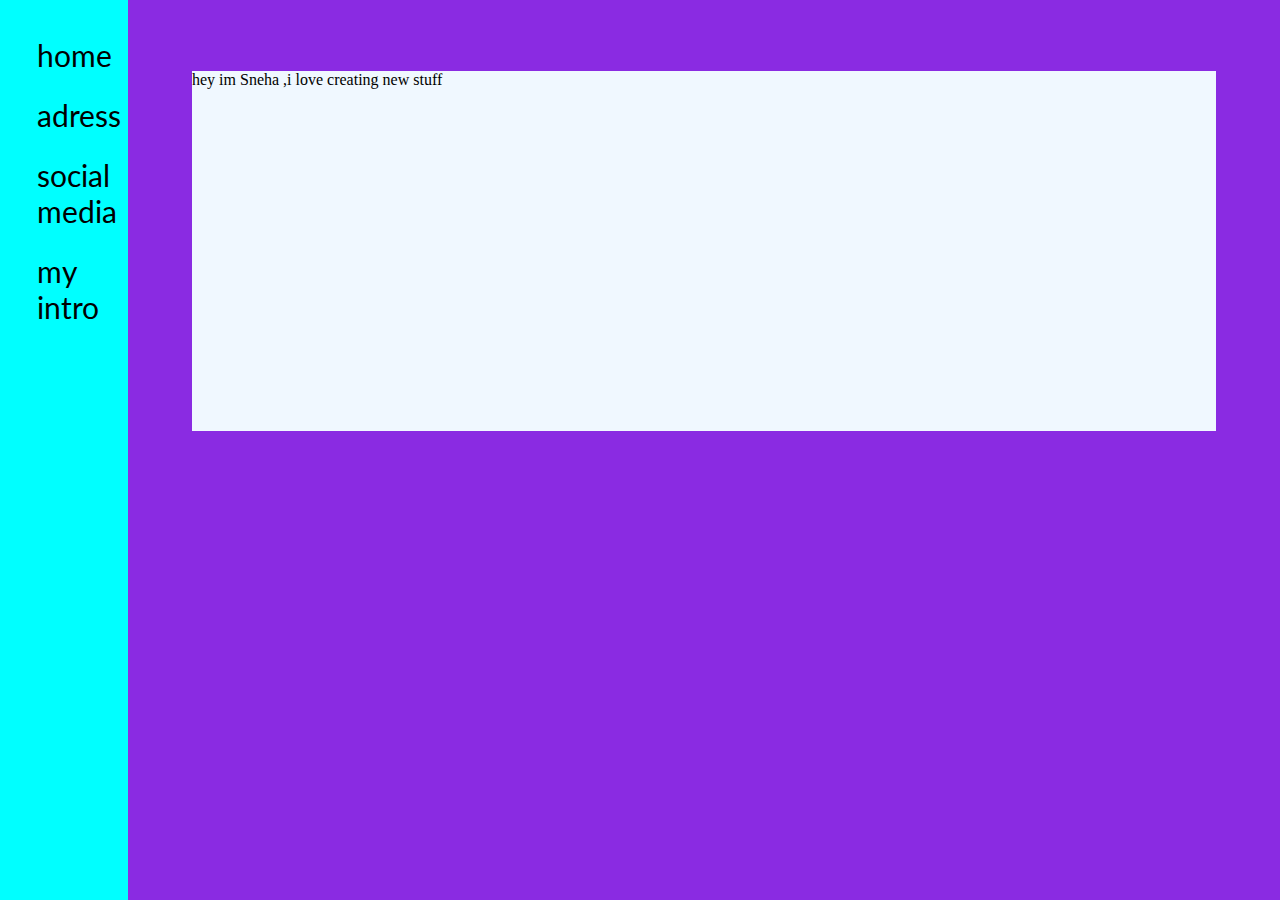
<file: index.html>
<!DOCTYPE html>
<html lang="en">
<head>
    <meta charset="UTF-8">
    <meta http-equiv="X-UA-Compatible" content="IE=edge">
    <meta name="viewport" content="width=device-width, initial-scale=1.0">
    <title>portfolio</title>
    <link rel="stylesheet" href="style.css">
</head>
<body>
    <div class="container">
        <div class="sidebar">
            <nav>
                <li>home</li>
                <li>adress</li>
                <li>social media</li>
                <li>my intro</li>
            </nav>
        </div>
        <div class="main">
            <div class="infodiv">
                hey im Sneha ,i love creating new stuff

            </div>
        </div>
    </div>
   
</body>
</html>
</file>
<file: style.css>
@import url('https://fonts.googleapis.com/css2?family=Lato:ital@1&display=swap');
*{
margin:0;
padding:0;
}
.sidebar{
    background-color: aqua;
    width: 10vw;
    font-family: 'Lato', sans-serif;

    height: 100vh;
}
.sidebar nav{
    padding:25px;
    font-size: 30px;

}
.sidebar nav li{
    list-style: none;
    padding: 12px;

}
.main{
    background-color: blueviolet;
    width: 90vw;
}
.container{
    display: flex;
}
.infodiv{
    background-color: aliceblue;
    width: 80vw;
    height: 40vh;
    margin: 71px auto;
}
</file>
